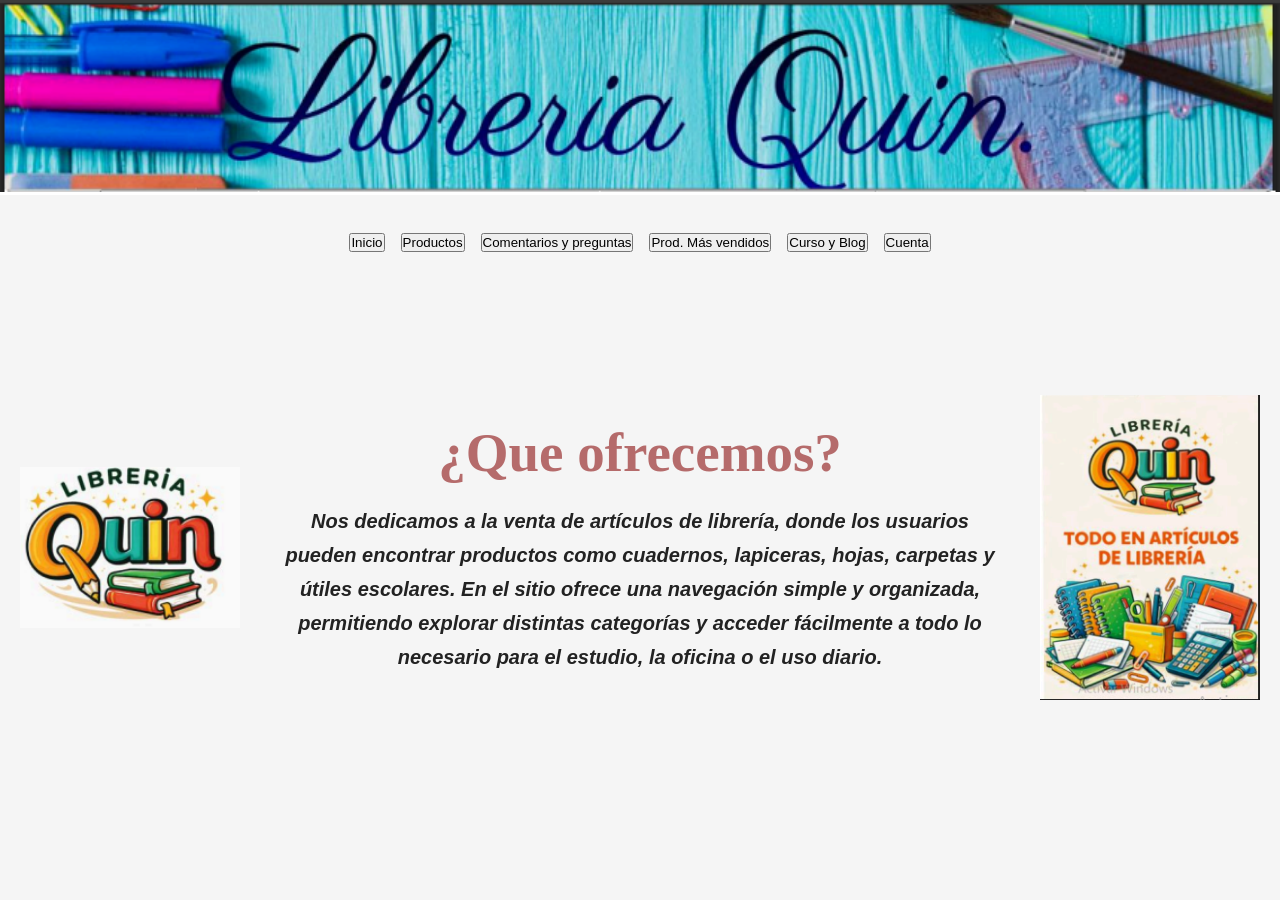
<file: index.html>
<!DOCTYPE html>
<html lang="es">
<head>
<link rel="icon" href="img/logo.PNG" type="image/x-icon">
<meta name="viewport" content="width=device-width, initial-scale=1.0" />
<title>Librería Quin.</title>

<style>

*{
    margin:0;
    padding:0;
    box-sizing:border-box;
}

html, body{
    height:100%;
}

body{
    font-family: Arial, Helvetica, sans-serif;
    background:#ffffff;
    margin:0;
    padding:0;
}

.contenedor{
    width:100%;
    max-width:100%;
    margin:0;
    border:none;
    min-height:100%;
}


/* ENCABEZADO */

header{
    min-height: 220px;
    background-image: url('img/fondo 4.PNG');
    background-size: contain;
    background-position: top center;
    background-repeat: no-repeat;
    position: relative;
}

header h1{
    text-align:center;
    font-size:80px;
    color:#0b0068;
    font-family:cursive;
    padding-top:10px;
    text-shadow: 2px 2px 3px rgba(0,0,0,0.3);
}

/* MENU */

nav{
    background:#f3f3f3;
    border-top:1px solid #999;
    border-bottom:1px solid #999;
    padding:12px 0;
}
.menu{
    display:flex;
    justify-content:center;
    gap:16px;
    flex-wrap:wrap;
}

nav ul{
    display:flex;
    list-style:none;
    justify-content:center;
    gap:16px;
    flex-wrap:wrap;
}

nav ul li{
    list-style:none;
}

nav ul li button{
    padding:14px 22px;
    background:#f7f7f7;
    border:1px solid #aaa;
    border-radius:8px;
    font-weight:bold;
    font-size:16px;
    color:#333;
    cursor:pointer;
    transition:background 0.2s, transform 0.2s, border-color 0.2s;
}

nav ul li button:hover{
    background:#e6f0ff;
    border-color:#1e90ff;
    transform:translateY(-1px);
}

nav ul li button.inicio{
    color:#ff4d00;
    border-color:#ff4d00;
}

/* CONTENIDO */

.contenido{
    display:flex;
    justify-content:space-between;
    align-items:center;
    background:#f5f5f5;
    padding:20px;
    margin-top:-70px;
    min-height:calc(100vh - 135px - 60px);
    gap:20px;
}

/* IZQUIERDA */

.logo-izq{
    flex:0 0 220px;
    display:flex;
    align-items:center;
    justify-content:center;
}

.logo-izq img{
    width:100%;
    max-width:220px;
    height:auto;
}

/* CENTRO */

.texto{
    flex:1 1 600px;
    text-align:center;
    display:flex;
    flex-direction:column;
    justify-content:center;
    padding:0 20px;
}

.texto h2{
    font-size:55px;
    color:#b56b6b;
    margin-bottom:20px;
    font-family:Georgia, serif;
}

.texto p{
    font-size:20px;
    line-height:1.7;
    font-weight:bold;
    color:#222;
    font-style:italic;
}

/* DERECHA */

.logo-der{
    flex:0 0 220px;
    display:flex;
    align-items:center;
    justify-content:center;
}

.logo-der img{
    max-width:220px;
    width:auto;
    height:auto;
    object-fit:contain;
    display:block;
}

</style>
</head>

<body>

<div class="contenedor">

    <header>
        <h1></h1>
    </header>

    <nav>
    <div class="menu">
        <a href="index.html"><button>Inicio</button></a>
        <a href="Productos.html"><button>Productos</button></a>
        <a href="Comentarios y preguntas.html"><button>Comentarios y preguntas</button></a>
        <a href="Productos Más Vendidos.html"><button>Prod. Más vendidos</button></a>
        <a href="Blog y Curso Interactivo.html"><button>Curso y Blog</button></a>
        <a href="Cuenta.html"><button>Cuenta</button></a>
    </div>
</nav>

    <section class="contenido">

        <div class="logo-izq">
            <img src="img/logo.PNG" alt="Logo izquierda">
        </div>

        <div class="texto">
            <h2>¿Que ofrecemos?</h2>

            <p>
                Nos dedicamos a la venta de artículos de librería,
                donde los usuarios pueden encontrar productos como
                cuadernos, lapiceras, hojas, carpetas y útiles
                escolares. En el sitio ofrece una navegación simple
                y organizada, permitiendo explorar distintas categorías
                y acceder fácilmente a todo lo necesario para el estudio,
                la oficina o el uso diario.
            </p>
        </div>

        <div class="logo-der">
            <img src="img/logo 2.PNG" alt="Logo derecha">
        </div>

    </section>

</div>

</body>
</html>
</file>
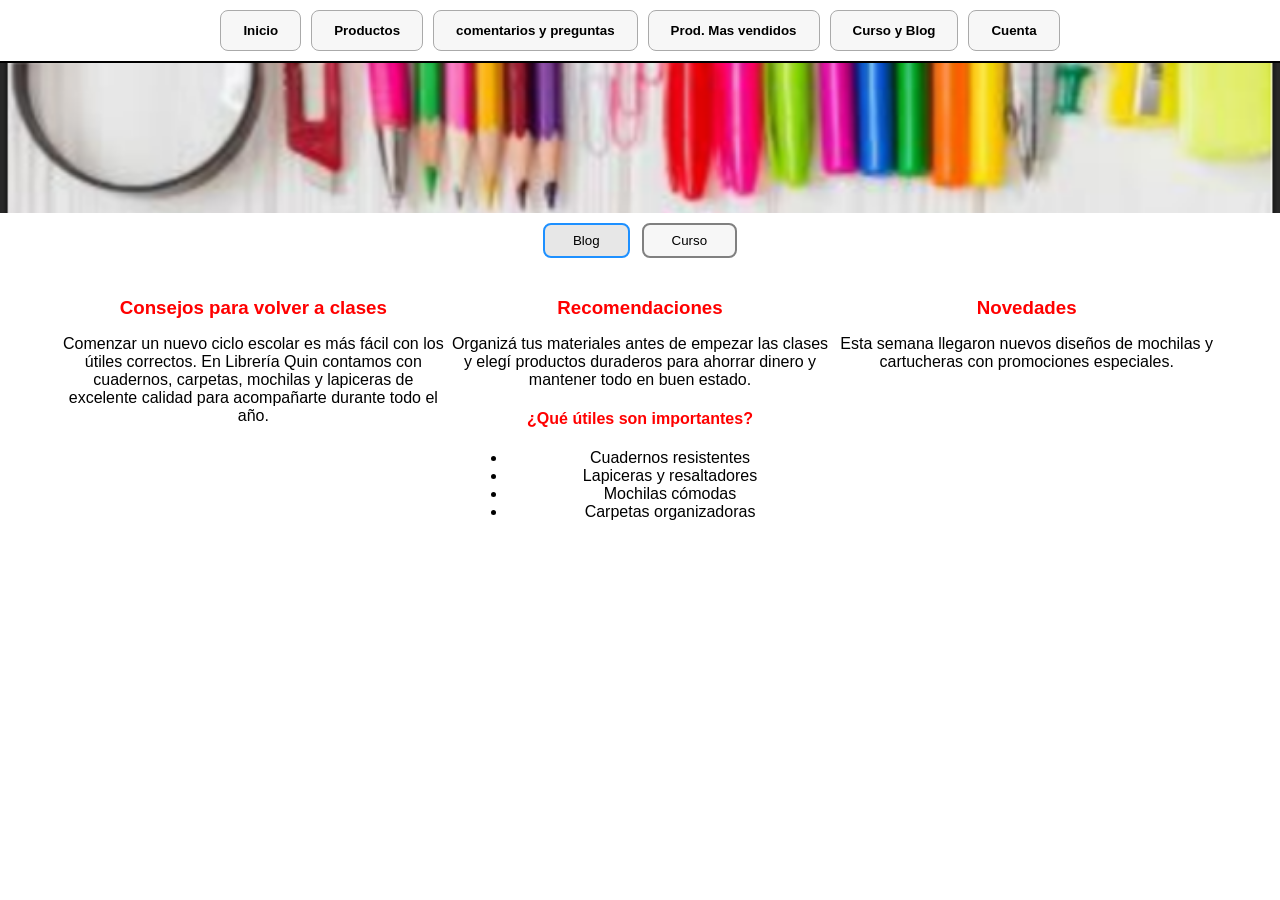
<file: Blog y Curso Interactivo.html>
<!DOCTYPE html>
<html lang="es">
<head>
<link rel="icon" href="img/logo.PNG" type="image/x-icon">
<title>Blog y Curso Interactivo</title>
<style>
    body {
        margin: 0;
        font-family: Arial, sans-serif;
    }

    /* Menú superior */
    .menu {
        display: flex;
        background: #fff;
        border-bottom: 2px solid black;
        padding: 10px;
        justify-content: center;
        gap: 10px;
        flex-wrap: wrap;
    }

    .menu button {
        padding: 12px 22px;
        background: #f7f7f7;
        border: 1px solid #aaa;
        border-radius: 8px;
        font-weight: bold;
        cursor: pointer;
        transition: background 0.2s, transform 0.2s, border-color 0.2s;
    }

    .menu button:hover {
        background: #e6f0ff;
        border-color: #1e90ff;
        transform: translateY(-1px);
    }

    .menu button.active {
        color: #ff4d00;
        border-color: #ff4d00;
    }

    /* Imágenes superiores */
    .header-img {
        width: 100%;
        height: 150px;
        background-size: cover;
        background-position: center;
    }

    /* Botones Blog - Curso */
    .tabs {
        display: flex;
        justify-content: center;
        margin-top: 10px;
        font-weight: bold;
        gap: 12px;
        flex-wrap: wrap;
    }

    .tabs button {
        border: 2px solid gray;
        padding: 8px 28px;
        margin: 0;
        cursor: pointer;
        background: #f7f7f7;
        border-radius: 8px;
        transition: background 0.2s, transform 0.2s, border-color 0.2s;
    }

    .tabs button:hover {
        background: #e6f0ff;
        border-color: #1e90ff;
        transform: translateY(-1px);
    }

    .tabs button.active {
        background: #e7e7e7;
        border-color: #1e90ff;
    }

    .course-button {
        display: inline-block;
        margin: 12px 0;
        padding: 10px 18px;
        background: #1e90ff;
        color: white;
        border: none;
        border-radius: 8px;
        cursor: pointer;
        font-weight: bold;
        transition: background 0.2s;
    }

    .course-button:hover {
        background: #0f7ae8;
    }

    .course-form {
        margin-top: 15px;
        padding: 18px;
        border: 1px solid #ccc;
        border-radius: 12px;
        background: #f9f9fb;
    }

    .form-group {
        margin-bottom: 12px;
        display: flex;
        flex-direction: column;
        gap: 5px;
    }

    .course-form input,
    .course-form textarea {
        width: 100%;
        padding: 10px;
        border: 1px solid #bbb;
        border-radius: 8px;
        font-size: 14px;
    }

    .course-form textarea {
        resize: vertical;
    }

    /* Contenido general */
    .container {
        display: flex;
        justify-content: space-between;
        padding: 20px 60px;
        text-align: left;
    }

    .col {
        width: 45%;
    }

    #blogContent .col {
        text-align: center;
    }

    h3 {
        color: red;
        margin-bottom: 5px;
    }

    ul {
        margin-left: 20px;
    }

    /* Oculto */
    .hidden {
        display: none;
    }
</style>
</head>
<body>

<!-- Menú -->
<div class="menu">
    <button>Inicio</button>
    <button>Productos</button>
    <button>comentarios y preguntas</button>
    <button>Prod. Mas vendidos</button>
    <button>Curso y Blog</button>
    <button>Cuenta</button>
</div>

<!-- Imagen horizontal entre el menú y Blog/Curso -->
<div id="imgBlog" class="header-img" style="background-image: url('img/fondo2.PNG');"></div>

<!-- Imagen para CURSO -->
<div id="imgCurso" class="header-img hidden" style="background-image: url('img/fondo2.PNG');"></div>

<!-- Botones -->
<div class="tabs">
    <button id="btnBlog" class="tab active">Blog</button>
    <button id="btnCurso" class="tab">Curso</button>
</div>

<!-- CONTENIDO BLOG -->
<div id="blogContent">

    <div class="container">
        <div class="col">
            <h3>Consejos para volver a clases</h3>
            <p>Comenzar un nuevo ciclo escolar es más fácil con los útiles correctos. En Librería Quin contamos con cuadernos, carpetas, mochilas y lapiceras de excelente calidad para acompañarte durante todo el año.</p>
        </div>

        <div class="col">
            <h3>Recomendaciones</h3>
            <p>Organizá tus materiales antes de empezar las clases y elegí productos duraderos para ahorrar dinero y mantener todo en buen estado.</p>
            <h4 style="color:red;">¿Qué útiles son importantes?</h4>
            <ul>
                <li>Cuadernos resistentes</li>
                <li>Lapiceras y resaltadores</li>
                <li>Mochilas cómodas</li>
                <li>Carpetas organizadoras</li>
            </ul>
        </div>

        <div class="col">
            <h3>Novedades</h3>
            <p>Esta semana llegaron nuevos diseños de mochilas y cartucheras con promociones especiales.</p>
        </div>
    </div>
</div>

<!-- CONTENIDO CURSO -->
<div id="cursoContent" class="hidden">

    <div class="container">
        <!-- Columna izquierda -->
        <div class="col">
            <h3>Curso de Dibujo Creativo</h3>
            <p>Desarrollá tu creatividad aprendiendo técnicas básicas de dibujo y coloreado.</p>
            <p><b>Incluye</b></p>
            <ul>
                <li>Uso de lápices y marcadores</li>
                <li>Sombras y proporciones</li>
                <li>Dibujos paso a paso</li>
            </ul>
            <p><b>Duración:</b> 6 clases prácticas.</p>
            <button id="inscribirseBtn" class="course-button">Inscribirse</button>
            <form id="inscripcionForm" action="" method="post" class="hidden course-form">
                <div class="form-group">
                    <label for="nombre">Nombre completo</label>
                    <input type="text" id="nombre" name="nombre" placeholder="Tu nombre" required>
                </div>
                <div class="form-group">
                    <label for="email">Correo electrónico</label>
                    <input type="email" id="email" name="email" placeholder="ejemplo@mail.com" required>
                </div>
                <div class="form-group">
                    <label for="mensaje">Mensaje</label>
                    <textarea id="mensaje" name="mensaje" rows="4" placeholder="¿Por qué querés inscribirte?"></textarea>
                </div>
                <div class="form-group">
                    <label>Edad</label>
                    <div style="display: flex; gap: 10px; flex-wrap: wrap;">
                        <label style="display: flex; align-items: center; gap: 5px;">
                            <input type="radio" name="edad" value="6" required> 6
                        </label>
                        <label style="display: flex; align-items: center; gap: 5px;">
                            <input type="radio" name="edad" value="7"> 7
                        </label>
                        <label style="display: flex; align-items: center; gap: 5px;">
                            <input type="radio" name="edad" value="8"> 8
                        </label>
                        <label style="display: flex; align-items: center; gap: 5px;">
                            <input type="radio" name="edad" value="9"> 9
                        </label>
                        <label style="display: flex; align-items: center; gap: 5px;">
                            <input type="radio" name="edad" value="10"> 10
                        </label>
                        <label style="display: flex; align-items: center; gap: 5px;">
                            <input type="radio" name="edad" value="11"> 11
                        </label>
                        <label style="display: flex; align-items: center; gap: 5px;">
                            <input type="radio" name="edad" value="12"> 12
                        </label>
                        <label style="display: flex; align-items: center; gap: 5px;">
                            <input type="radio" name="edad" value="13"> 13
                        </label>
                    </div>
                </div>
                <button type="submit" class="course-button">Enviar inscripción</button>
            </form>
        </div>

        <!-- Columna derecha -->
        <div class="col">
            <h3>Curso de Técnicas de Estudio</h3>
            <p>Aprendé métodos para organizar tu tiempo, tomar apuntes y mejorar tu rendimiento escolar.</p>
            <p><b>Contenido del curso</b></p>
            <ul>
                <li>Organización del tiempo</li>
                <li>Técnicas de resumen</li>
                <li>Mapas conceptuales</li>
                <li>Preparación para exámenes</li>
            </ul>
            <p><b>Duración:</b> 4 semanas</p>
            <p><b>Modalidad:</b> Presencial y virtual</p>
            <p><b>Materiales incluidos:</b> Cuaderno, resaltadores y guía de estudio.</p>
            <button id="inscribirseBtn2" class="course-button">Inscribirse</button>
            <form id="inscripcionForm2" action="" method="post" class="hidden course-form">
                <div class="form-group">
                    <label for="nombre2">Nombre completo</label>
                    <input type="text" id="nombre2" name="nombre2" placeholder="Tu nombre" required>
                </div>
                <div class="form-group">
                    <label for="email2">Correo electrónico</label>
                    <input type="email" id="email2" name="email2" placeholder="ejemplo@mail.com" required>
                </div>
                <div class="form-group">
                    <label for="mensaje2">Mensaje</label>
                    <textarea id="mensaje2" name="mensaje2" rows="4" placeholder="¿Por qué querés inscribirte?"></textarea>
                </div>
                <div class="form-group">
                    <label>Horario</label>
                    <div style="display: flex; gap: 15px;">
                        <label style="display: flex; align-items: center; gap: 5px;">
                            <input type="radio" name="horario" value="mañana" required> Mañana
                        </label>
                        <label style="display: flex; align-items: center; gap: 5px;">
                            <input type="radio" name="horario" value="tarde"> Tarde
                        </label>
                        <label style="display: flex; align-items: center; gap: 5px;">
                            <input type="radio" name="horario" value="noche"> Noche
                        </label>
                    </div>
                </div>
                <div class="form-group">
                    <label>Modalidad</label>
                    <div style="display: flex; gap: 15px;">
                        <label style="display: flex; align-items: center; gap: 5px;">
                            <input type="radio" name="modalidad" value="presencial" required> Presencial
                        </label>
                        <label style="display: flex; align-items: center; gap: 5px;">
                            <input type="radio" name="modalidad" value="virtual"> Virtual
                        </label>
                    </div>
                </div>
                <div class="form-group">
                    <label>Nivel</label>
                    <div style="display: flex; gap: 15px;">
                        <label style="display: flex; align-items: center; gap: 5px;">
                            <input type="radio" name="nivel" value="principiante" required> Principiante
                        </label>
                        <label style="display: flex; align-items: center; gap: 5px;">
                            <input type="radio" name="nivel" value="intermedio"> Intermedio
                        </label>
                    </div>
                </div>
                <div class="form-group">
                    <label for="edad2">Seleccionar edad</label>
                    <select id="edad2" name="edad2" required>
                        <option value="">Elige una edad</option>
                        <option value="13">13</option>
                        <option value="14">14</option>
                        <option value="15">15</option>
                        <option value="16">16</option>
                        <option value="17">17</option>
                        <option value="18">18</option>
                        <option value="19">19</option>
                    </select>
                </div>
                <button type="submit" class="course-button">Enviar inscripción</button>
            </form>
        </div>
    </div>

</div>

<!-- SCRIPT -->
<script>
    const btnBlog = document.getElementById("btnBlog");
    const btnCurso = document.getElementById("btnCurso");

    const blogContent = document.getElementById("blogContent");
    const cursoContent = document.getElementById("cursoContent");

    const imgBlog = document.getElementById("imgBlog");
    const imgCurso = document.getElementById("imgCurso");

    btnBlog.onclick = () => {
        btnBlog.classList.add("active");
        btnCurso.classList.remove("active");

        blogContent.classList.remove("hidden");
        cursoContent.classList.add("hidden");

        imgBlog.classList.remove("hidden");
        imgCurso.classList.add("hidden");
    };

    btnCurso.onclick = () => {
        btnCurso.classList.add("active");
        btnBlog.classList.remove("active");

        cursoContent.classList.remove("hidden");
        blogContent.classList.add("hidden");

        imgCurso.classList.remove("hidden");
        imgBlog.classList.add("hidden");
    };

    const inscribirseBtn = document.getElementById("inscribirseBtn");
    const inscripcionForm = document.getElementById("inscripcionForm");
    const inscribirseBtn2 = document.getElementById("inscribirseBtn2");
    const inscripcionForm2 = document.getElementById("inscripcionForm2");

    function setupInscripcion(btn, form) {
        if (!btn || !form) return;

        btn.onclick = () => {
            form.classList.toggle("hidden");
            btn.textContent = form.classList.contains("hidden") ? "Inscribirse" : "Ocultar formulario";
        };
    }

    function setupFormSubmit(form) {
        if (!form) return;

        form.addEventListener("submit", (event) => {
            event.preventDefault();
            alert("Gracias por tu inscripción. El formulario se procesó en esta misma página.");
            form.reset();
            form.classList.add("hidden");
        });
    }

    setupInscripcion(inscribirseBtn, inscripcionForm);
    setupInscripcion(inscribirseBtn2, inscripcionForm2);
    setupFormSubmit(inscripcionForm);
    setupFormSubmit(inscripcionForm2);
</script>

</body>
</html>
</file>
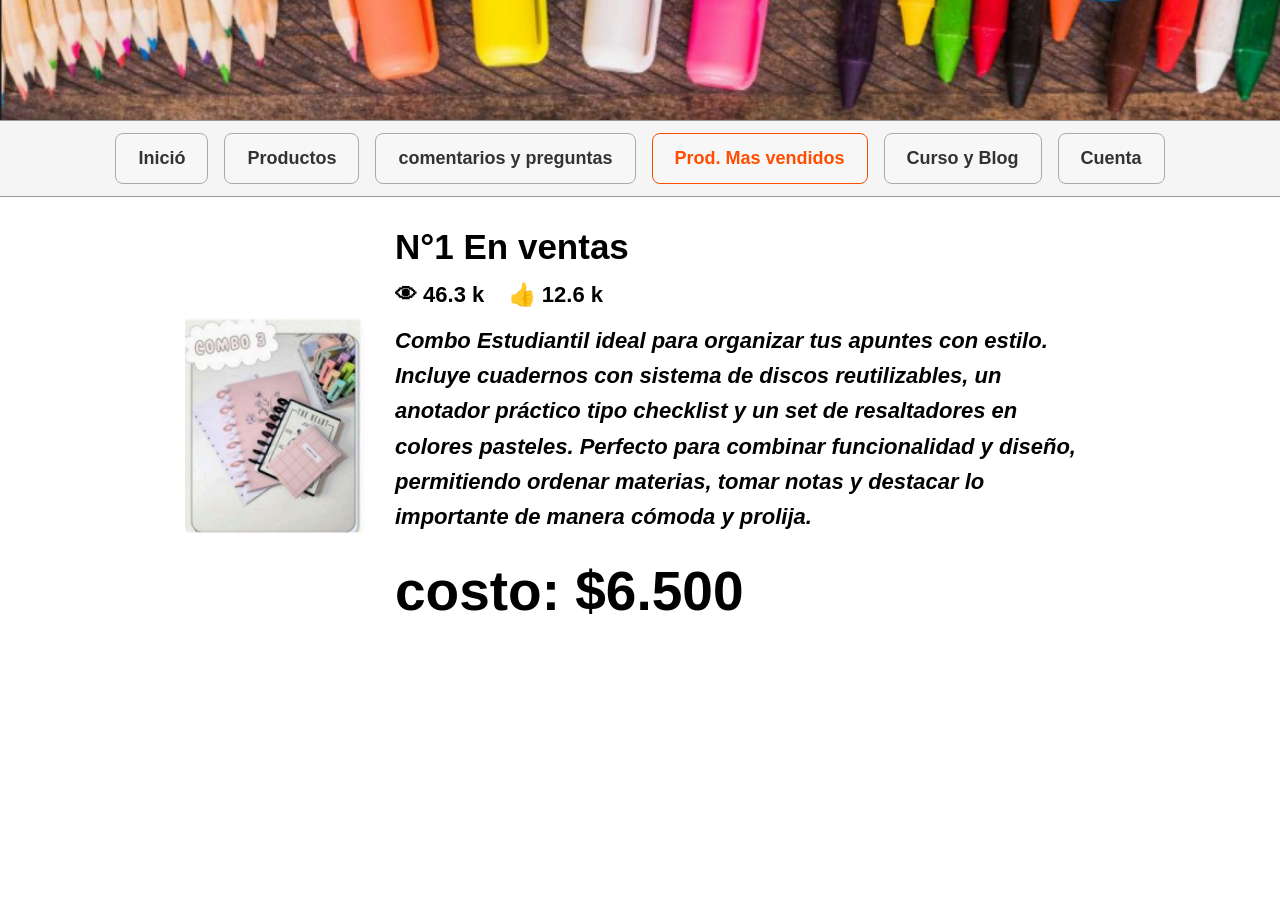
<file: Productos Más Vendidos.html>
<!DOCTYPE html>
<html lang="es">
<head>
<link rel="icon" href="img/logo.PNG" type="image/x-icon">
<meta name="viewport" content="width=device-width, initial-scale=1.0">
<title>Productos Más Vendidos</title>

<style>

*{
margin:0;
padding:0;
box-sizing:border-box;
}

body{
font-family:Arial, Helvetica, sans-serif;
background:#ffffff;
margin:0;
padding:0;
}

.contenedor{
width:100%;
margin:0;
border:none;
}

header{
height:120px;
background-image:url('img/fondo 5.PNG');
background-size:cover;
background-position:center;
}

nav{
background:#f5f5f5;
border-top:1px solid #999;
border-bottom:1px solid #999;
padding:12px 0;
}

nav ul{
display:flex;
list-style:none;
justify-content:center;
gap:16px;
flex-wrap:wrap;
}

nav ul li{
list-style:none;
}

nav ul li button{
padding:14px 22px;
background:#f7f7f7;
border:1px solid #aaa;
border-radius:8px;
font-weight:bold;
font-size:18px;
color:#333;
cursor:pointer;
transition:background 0.2s, transform 0.2s, border-color 0.2s;
}

nav ul li button:hover{
background:#e6f0ff;
border-color:#1e90ff;
transform:translateY(-1px);
}

nav ul li button.activo{
color:#ff4d00;
border-color:#ff4d00;
}

.producto{
display:flex;
padding:30px;
gap:30px;
align-items:center;
justify-content:center;
flex-wrap:wrap;
}

.producto img{
width:180px;
height:220px;
object-fit:cover;
border-radius:8px;
}

.info{
width:700px;
}

.top{
font-size:35px;
font-weight:bold;
margin-bottom:15px;
}

.reacciones{
font-size:22px;
margin-bottom:15px;
font-weight:bold;
}

.descripcion{
font-size:22px;
font-style:italic;
font-weight:bold;
line-height:1.6;
}

.precio{
font-size:55px;
font-weight:bold;
margin-top:25px;
}

</style>
</head>

<body>

<div class="contenedor">

<header></header>

<nav>
<ul>
<li><button>Inició</button></li>
<li><button>Productos</button></li>
<li><button>comentarios y preguntas</button></li>
<li><button class="activo">Prod. Mas vendidos</button></li>
<li><button>Curso y Blog</button></li>
<li><button>Cuenta</button></li>
</ul>
</nav>

<div class="producto">

<img src="img/publicación 3.PNG">

<div class="info">

<div class="top">N°1 En ventas</div>

<div class="reacciones">
👁 46.3 k &nbsp;&nbsp; 👍 12.6 k
</div>

<div class="descripcion">
Combo Estudiantil ideal para organizar tus apuntes con estilo. Incluye cuadernos con sistema de discos reutilizables, un anotador práctico tipo checklist y un set de resaltadores en colores pasteles. Perfecto para combinar funcionalidad y diseño, permitiendo ordenar materias, tomar notas y destacar lo importante de manera cómoda y prolija.
</div>

<div class="precio">
costo: $6.500
</div>

</div>

</div>

</div>

</body>
</html>
</file>
